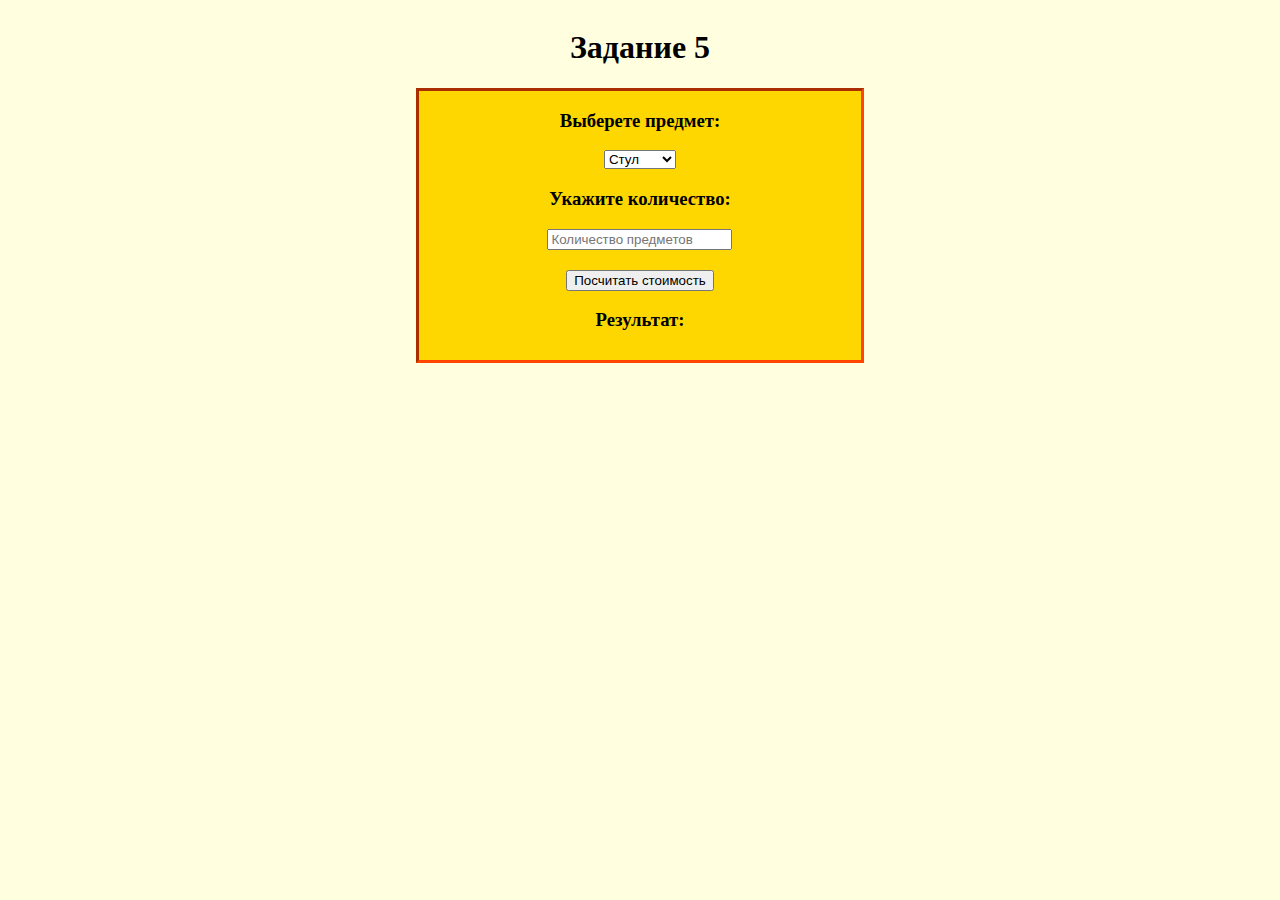
<file: 5/index.html>
<!DOCTYPE html>

<html lang="ru">
<head>
    <title> Задание 5 </title>
    <script defer src="scr.js"></script>
</head>
<body style="display: flex; flex-direction: column; background-color: #FFFFE0">
    
        <h1 align="center">Задание 5</h1>
        <div style="margin-left: auto; margin-right: auto; width: 35%; background-color: #FFD700; border: inset; border-color: #FF4500; ">

            <h3 align="center">Выберете предмет:</h3>
            <select id="vybor" style="display: flex; margin-left: auto; margin-right: auto; margin-top: 15px;">
                <option value="1000">Стул</option>
                <option value="1540">Стол</option>
                <option value="25000">Диван</option>
                <option value="12500">Кровать</option>
                <option value="999">Ковер</option>
                <option value="560">Лампа</option>
            </select>
           
            <h3 align="center">Укажите количество:</h3>
            <input id="kol" placeholder="Количество предметов" style="display: flex; margin-left: auto; margin-right: auto; margin-top: 15px;">
            <button id="itog" style="display: flex; order: 2; margin-left: auto; margin-top: 20px; margin-right: auto; "> Посчитать стоимость </button>
            <div style="display: flex; flex-direction: column;">

                <h3 align="center"> Результат: </h3>
                <div id="resultat" align="center" style="background-color: white; margin-bottom: 10px; margin-right: 130px; margin-left: 130px; "></div>
            </div>
        </div>
  
</body>
</html>
</file>
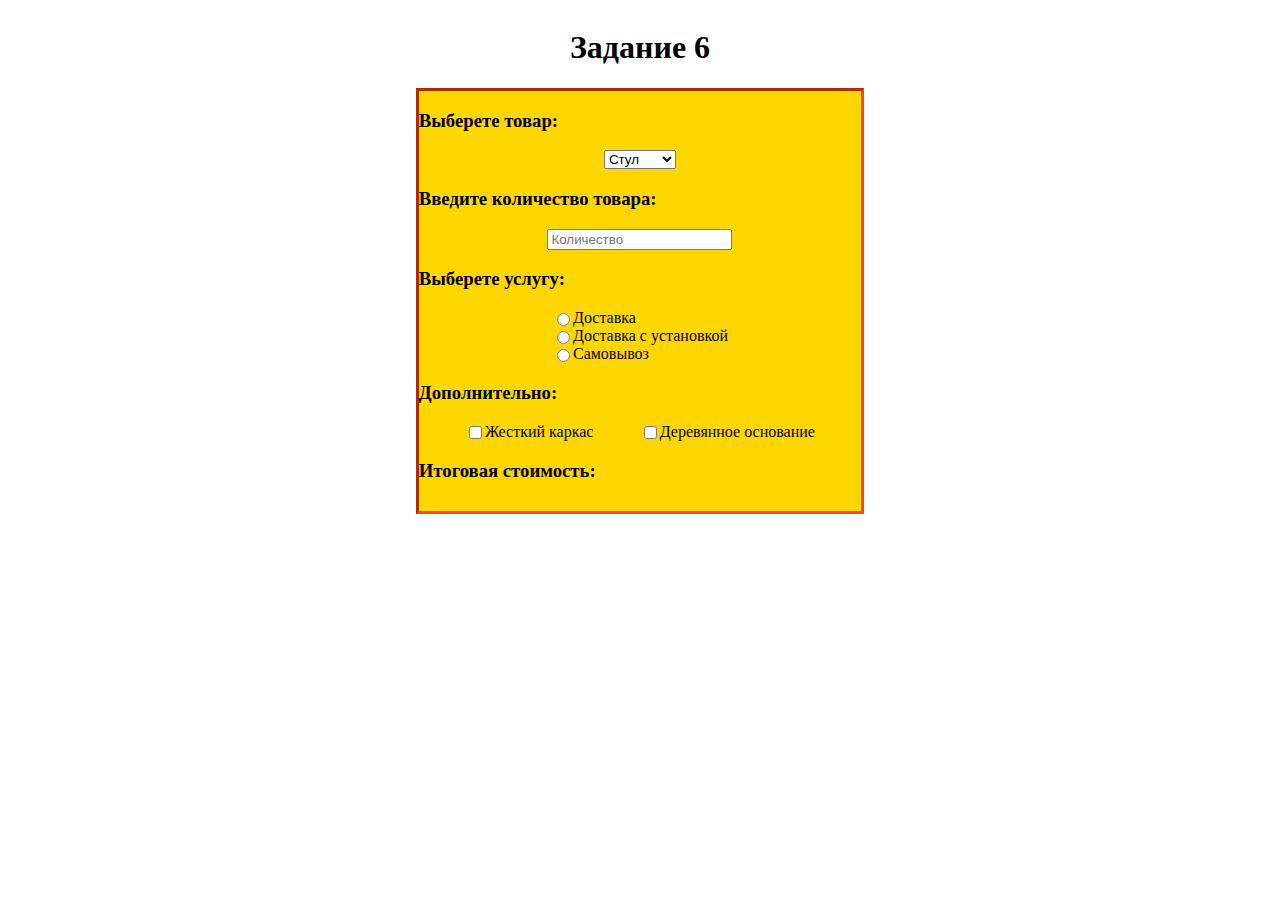
<file: 6/index.html>
<!DOCTYPE html>

<html lang="ru">
<head>
    <title> Задание 6 </title>
    <link rel="stylesheet" href="style.css">
    <script defer src="scr.js"></script>
</head>

<body style="display: flex; flex-direction: column;">
    <h1 style="margin-left: auto; margin-right: auto;">  Задание 6 </h1>
    <div style="margin-left: auto; margin-right: auto; width: 35%; background-color: #FFD700; border: inset; border-color: #FF4500; ">
        <h3>Выберете товар:</h3>
        <select id="vybor" style="display: flex; margin-left: auto; margin-right: auto; margin-top: 15px;">
            <option value="1">Стул</option>
            <option value="2">Стол</option>
            <option value="3">Диван</option>
            <option value="4">Кровать</option>
            <option value="5">Ковер</option>
            <option value="6">Лампа</option>
        </select>
        <h3>Введите количество товара:</h3>
        <input id="kol" placeholder="Количество" style="display: flex; margin-left: auto; margin-right: auto; margin-top: 10px;">
        <div id="service" style="display: flex; flex-direction: column;">
            <h3>Выберете услугу:</h3>
            <div style="display: flex; flex-direction: column;  margin-left: auto; margin-right: auto;">
                <label style="display: flex;">
                    <input type="radio" name="ys" value="delivery">
                    Доставка
                </label>
                <label style="display: flex;">
                    <input type="radio" name="ys" value="delivery with yst">
                    Доставка с установкой
                </label>
                <label style="display: flex;">
                    <input type="radio" name="ys" value="nothing">
                    Самовывоз
                </label>
            </div>
        </div>
        <div id="colors" style="display: none; flex-direction: column;">
            <h3>Выберете цвет:</h3>
            <select id="colo" style="display: flex; margin-left: auto; margin-right: auto;">
                <option value="col1">Синий</option>
                <option value="col2">Коричневый</option>
                <option value="col3">Белый</option>
                <option value="col4">Голубой</option>
                <option value="col5">Желтый</option>
            </select>
        </div>
        <div id="dop" style="display: flex; flex-direction: column; margin-left: auto; margin-right: auto;">
            <h3>Дополнительно:</h3>
            <div style="display: flex; flex-direction: row;">
                <label style="display: flex; margin-left: auto; margin-right: auto;">
                    <input type="checkbox" name="dopol" value="karkas">
                    Жесткий каркас
                </label>
                <label style="display: flex; margin-right: auto;">
                    <input type="checkbox" name="dopol" value="drevo">
                    Деревянное основание
                </label>
            </div>
        </div>

        <div style="display: flex; flex-direction: column;">
            <h3>Итоговая стоимость:</h3>
            <div id="result" align="center" style="background-color: white; margin-bottom: 10px; margin-right: 180px; margin-left: 180px; "></div>
        </div>
    </div>
</body>
</html>
</file>
<file: 6/style.css>
h3{
    align:center;
  }
</file>
